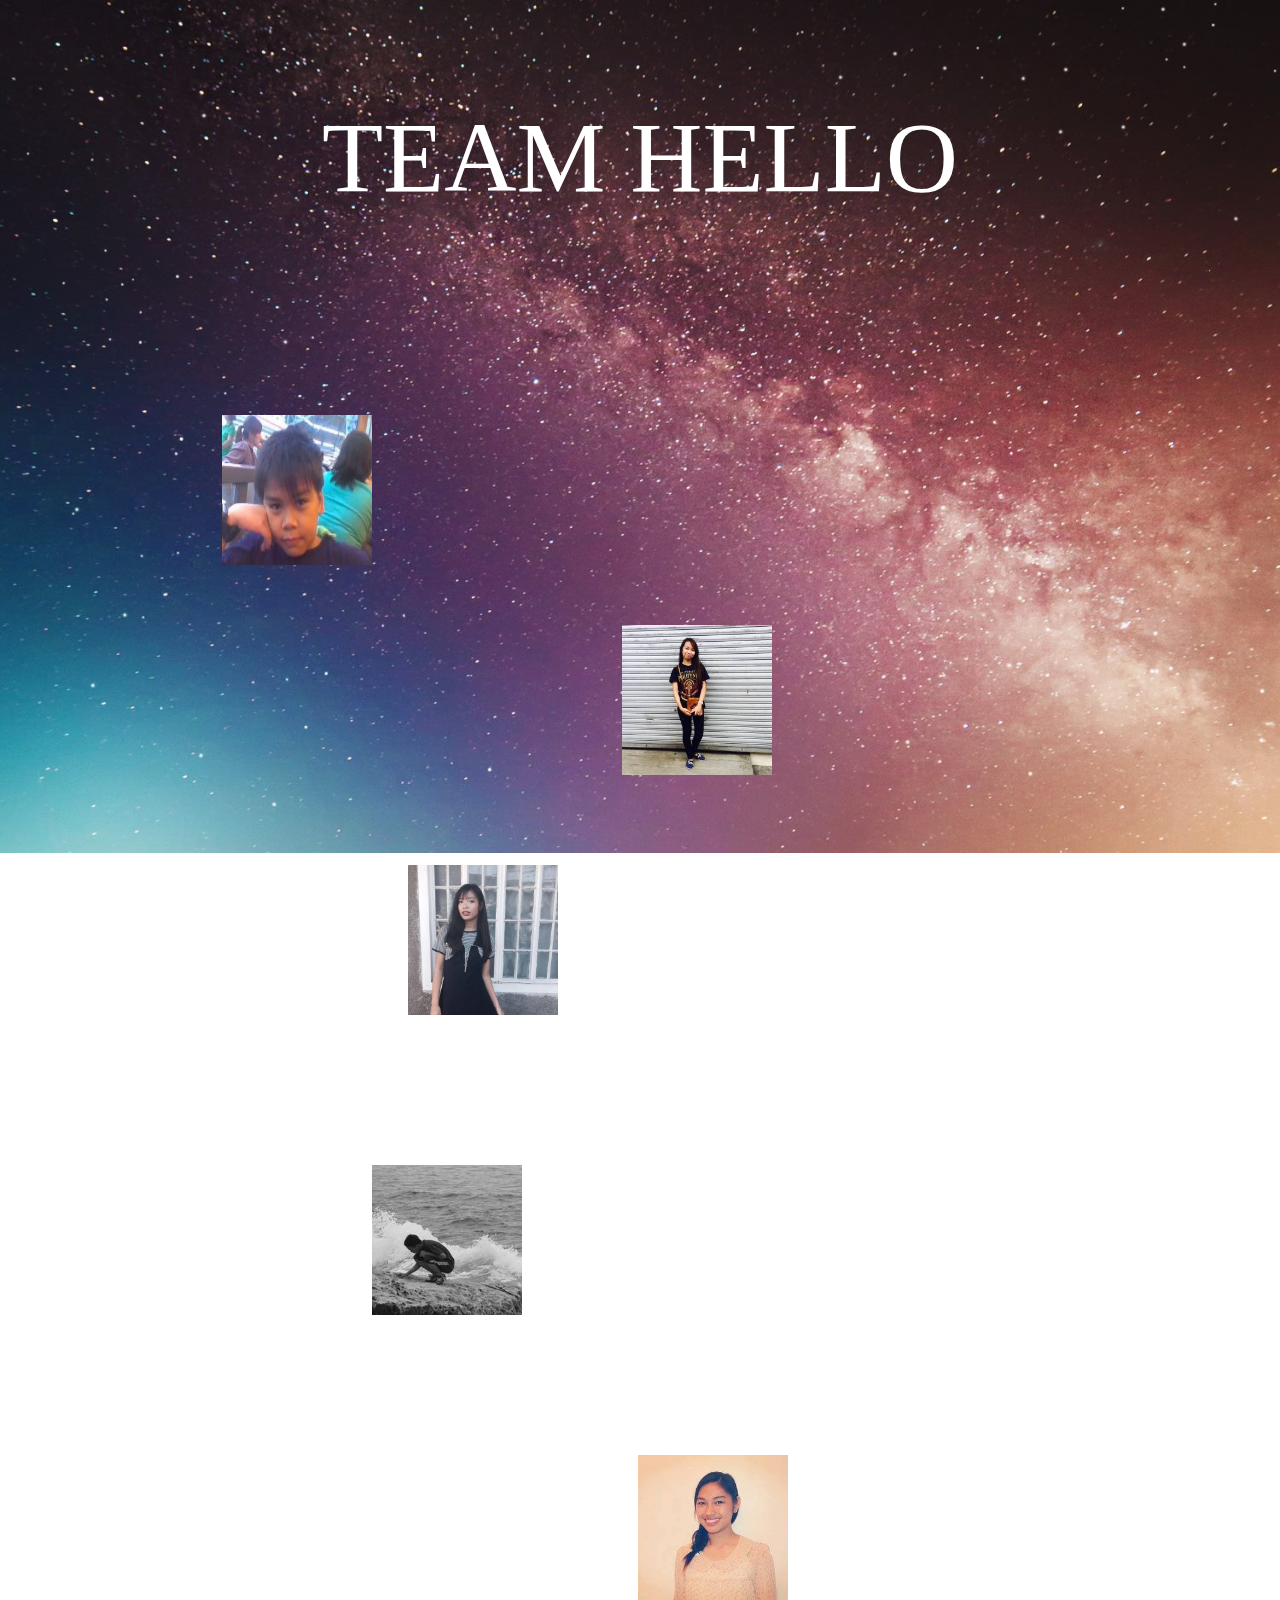
<file: index.html>
<!DOCTYPE HTML>
<html>
<head>
	<title>GROUP2 HOME</title>
	<link rel="stylesheet" type="text/css" href="style.css">
</head>

<body style= "background: url('gal.jpg') no-repeat fixed; background-size: 100%">
	<p id="teamname"> TEAM HELLO </p>

	<div id="container">
		<div id="Aaron">
			<a href="Magnaye/index.html"><img src="aaron.jpg" class="image" style="height:150px;"></a>
			<div class="middle">
				<div class="text"> Aaron </div>
			</div>
		</div>
		<br>
		<div id="Trixia">
			<a href="Belleza/index.html"> <img src="trix.jpg" class="image"> </a>
			<div class="middle">
				<div class="text"> Trixia </div>
			</div>
		</div>
		<br>
		<div id="Francheska">
			<a href="cheska/index.html"><img src="ches.jpg" class="image"></a>
			<div class="middle">
				<div class="text"> Cheska </div>
			</div>
		</div>
		<div id="Harold">
			<a href="Umali/index.html" /><img src="harold.jpg" class="image">
			<div class="middle">
				<div class="text"> Harold </div>
			</div>
		</div>
		<div id="Patricia">
			<a href = "fortesProfile/index.html"><img src="pat.jpg" class="image"></a>
			<div class="middle">
				<div class="text"> Patricia </div>
			</div>
		</div>
		<br>
		<br>

</body>

</html>
</file>
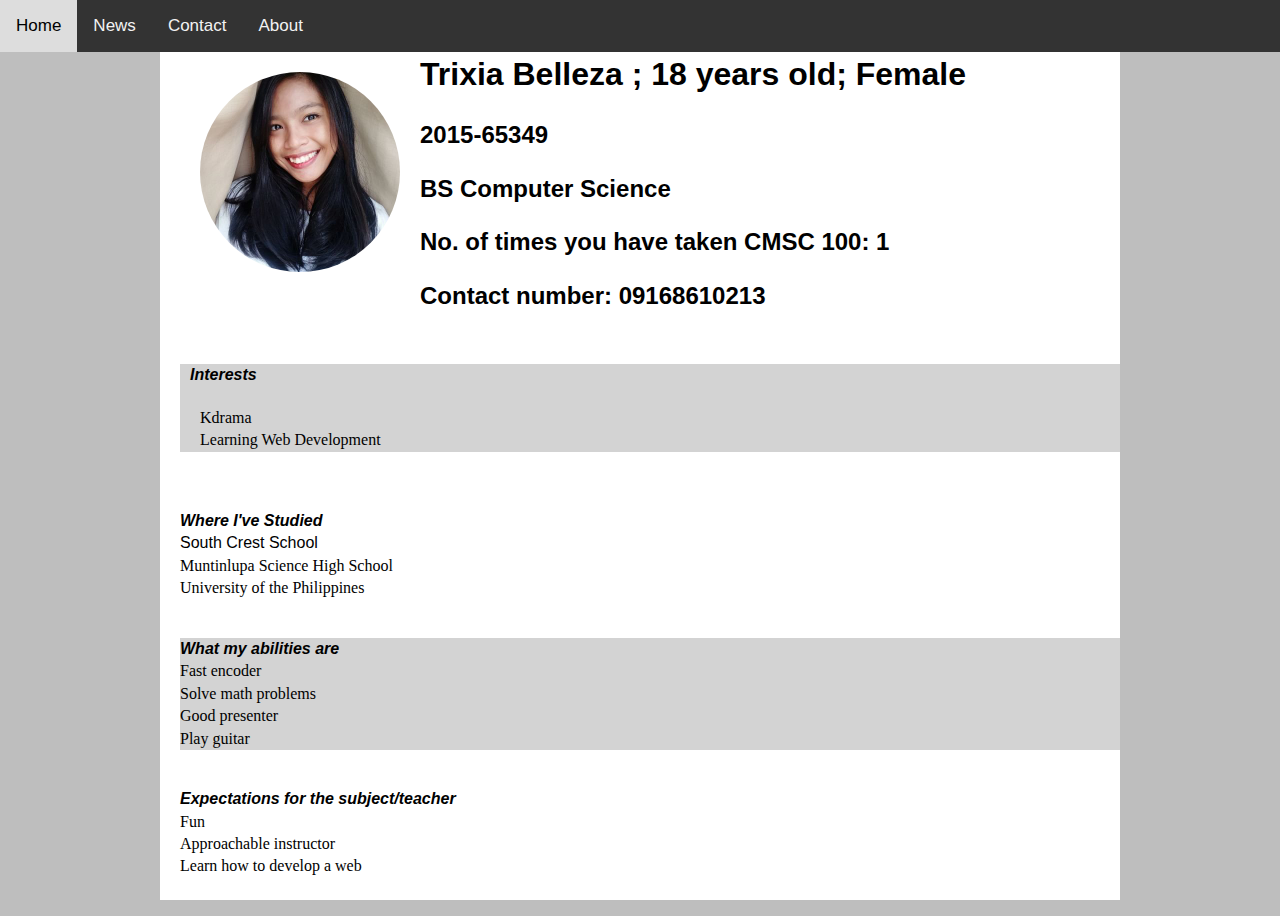
<file: Belleza/index.html>
<!DOCTYPE html>
<html>
<head>

<title>All About Me</title>

</head>
<link href="try.css" rel="stylesheet" type="text/css">
<body>
<div class="topnav" id="myTopnav">
  <a href="index.html">Home</a>
  <a href="#news">News</a>
  <a href="https://twitter.com/trixiabells">Contact</a>
  <a href="http://www.rappler.com/nation/177703-congress-budget-2018-free-tuition">About</a>
</div>

<div class="container">
  
 <div class="content">

    <img src="me.jpg" id="picture">
    </h1>
    <h1 > Trixia Belleza ; 18 years old; Female</h1>
    <h2> 2015-65349 </h2>
    <h2> BS Computer Science </h2>
    <h2> No. of times you have taken CMSC 100: 1 </h2>
    <h2> Contact number: 09168610213 </h2>
    <ul>
    <br>
	  <div style="background-color:#D3D3D3">
	    
	    <li class="categories"  style="list-style:none; margin:10px;">
	      <strong> 
          <em>Interests</em>
          </strong> 
        </li>
	    <ol style="list-style:none; margin: 20px;">
	      <li style="font-family: Verdana"> 
          Kdrama </li>
	      <li style="font-family: Verdana"> 
          Learning Web Development </li>
        </ol>
      </div>
    </ul>
    <p>&nbsp;</p>
    <ul  style="list-style:none;">
      <li class="categories"><strong><em>Where I've Studied </em>
        </strong> 
      </li>
      <ol style="list-style:none;>
        <li style="font-family: Verdana"> 
        South Crest School </li>
        <li style="font-family: Verdana"> 
        Muntinlupa Science High School </li>
        <li style="font-family: Verdana"> 
        University of the Philippines</li>
      </ol>
      <p>&nbsp;</p>
      
      <div style="background-color: #D3D3D3">
        
        <li class="categories"> <strong> <em>What my 
          abilities are</em> </strong> </li>
        <ol style="list-style:none;"> 
          <li style="font-family: Verdana"> 
            Fast encoder </li>
          <li style="font-family: Verdana"> 
            Solve math problems </li>
          <li style="font-family: Verdana"> 
            Good presenter </li>
          <li style="font-family: Verdana"> 
            Play guitar </li>
        </ol>
      </div>
      <p>&nbsp;</p>
      
      <li> <strong><em> Expectations for the subject/teacher  </em>
        </strong>
      </li>
      <ol style="list-style:none;">
        <li style="font-family: Verdana"> Fun  
        </li>
        <li style="font-family: Verdana"> Approachable instructor  
        </li>
        <li style="font-family: Verdana"> Learn how to develop a web  
        </li>
      </ol>
    </ul>
    <p>&nbsp;</p>
      			
   
<!-- end .content --></div>
<!-- end .container --></div>


</body>
</html>
</file>
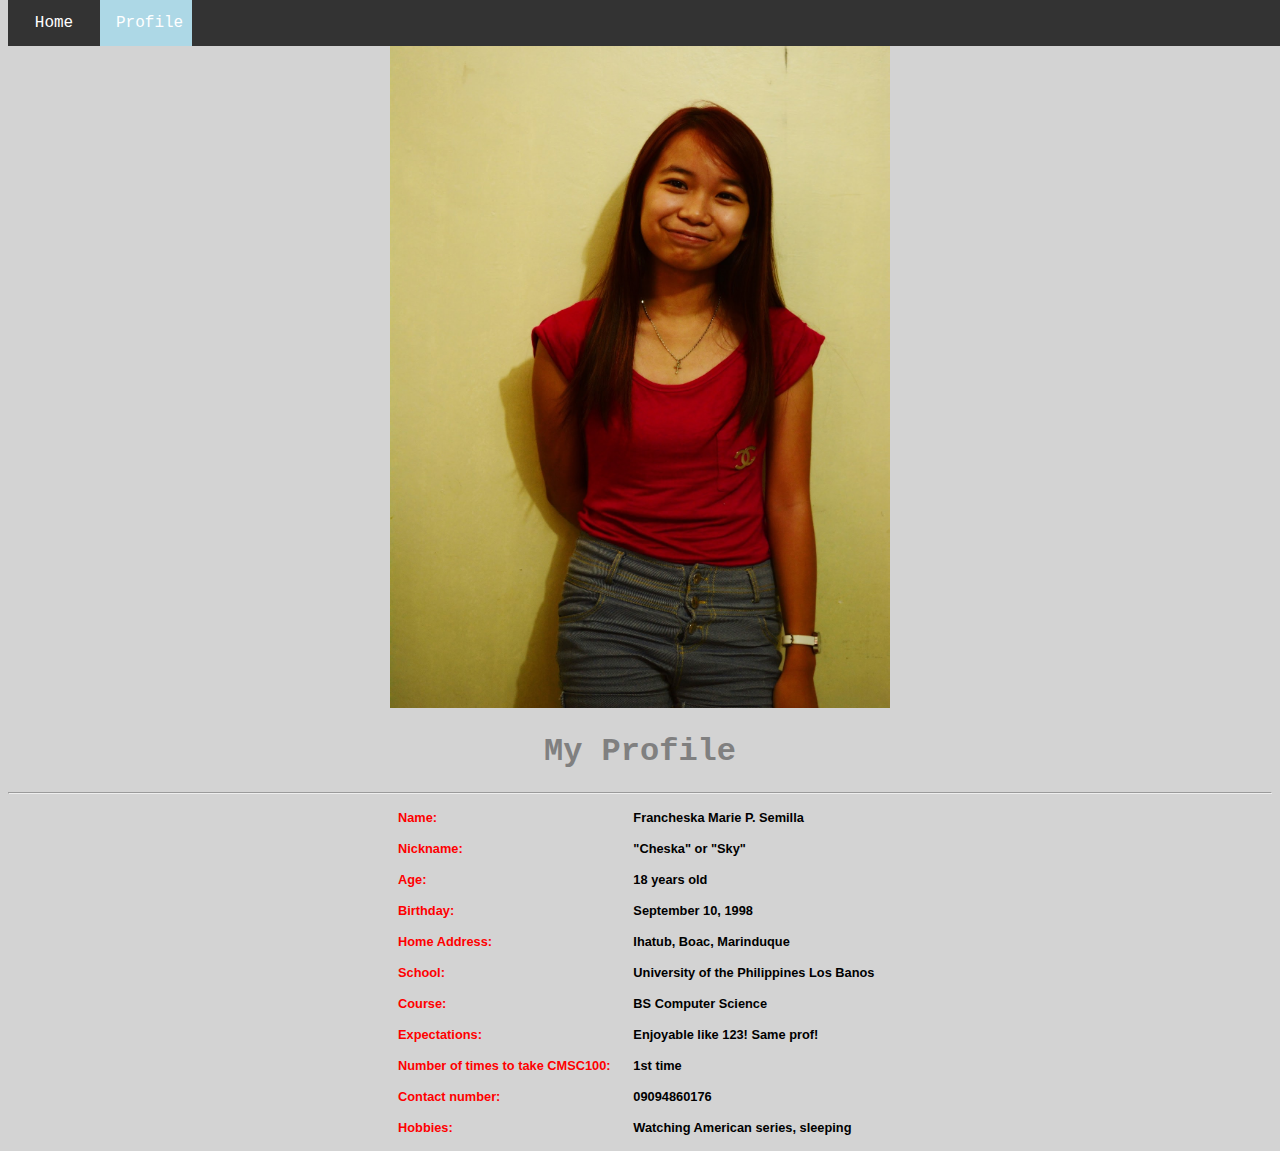
<file: cheska/index.html>
<!DOCTYPE html>
<html>
	<head>
		<meta charset="UTF-8">
		<title> PROFILE </title>
		<link rel="stylesheet" type="text/css" href="profile.css">
	</head>
	<style>
	ul {
    list-style-type: none;
    margin: 0;
    padding: 0;
    overflow: hidden;
    background-color: #333;
	position: fixed;
    top: 0;
    width: 100%;
}

li {
    float: left;
}

li a {
    display: block;
	width: 60px;
    color: white;
    text-align: center;
    padding: 14px 16px;
    text-decoration: none;
}

li a:hover {
    background-color: gray;
}
.active {
    background-color: lightblue;
}
table {
    border-collapse: collapse;
    width: 100%;
}

th, td {
    padding: 8px;
    text-align: left;
    border-bottom: 1px ;
}





</style>

	<body style="background-color:lightgrey;">
	
	
		<ul id="a" style="position:fixed">
			<li><a  href="home.html">Home</a></li>
			<li><a class="active" href="index.html">Profile</a></li>

		</ul>
		<center><img style="position:center;top:50px;left:20px;" src="sky.JPG" alt="Francheska Marie" width="500" Height="700">
		
		<center ><h1 id="profile"style="width: 500px;position:center;top:40px;left:820px;" id="c">My Profile</h1>
		<hr>
		<table style="width: 500px;position:center;top:100px;right:0px;">

			<tr>
				<th class="left">Name: </th>
				<td class="right">Francheska Marie P. Semilla </td>
			</tr>
		
			<tr>
				<th class="left">Nickname:</th> 
				<td class="right">"Cheska" or "Sky" </td>
			</tr>
			<tr>
				<th class="left">Age:</th> 
				<td class="right">18 years old </td>
			</tr>
			<tr>
				<th class="left">Birthday:</th> 
				<td class="right">September 10, 1998 </td>
			</tr>
			<tr>
				<th class="left">Home Address:</th> 
				<td class="right">Ihatub, Boac, Marinduque </td>
			</tr>
			<tr>
				<th class="left">School:</th> 
				<td class="right">University of the Philippines Los Banos </td>
			</tr>
			<tr>
				<th class="left">Course:</th> 
				<td class="right">BS Computer Science</td>
			</tr>
			<tr>
				<th class="left">Expectations:</th> 
				<td class="right">Enjoyable like 123! Same prof!</td>
			</tr>
			<tr>
				<th class="left">Number of times to take CMSC100:</th> 
				<td class="right">1st time</td>
			</tr>
			<tr>
				<th class="left">Contact number:</th> 
				<td class="right">09094860176</td>
			</tr>
			<tr>
				<th class="left">Hobbies:</th> 
				<td class="right">Watching American series, sleeping</td>
			</tr>

			
		</table>
		</hr>
	
				
	
</html>
</file>
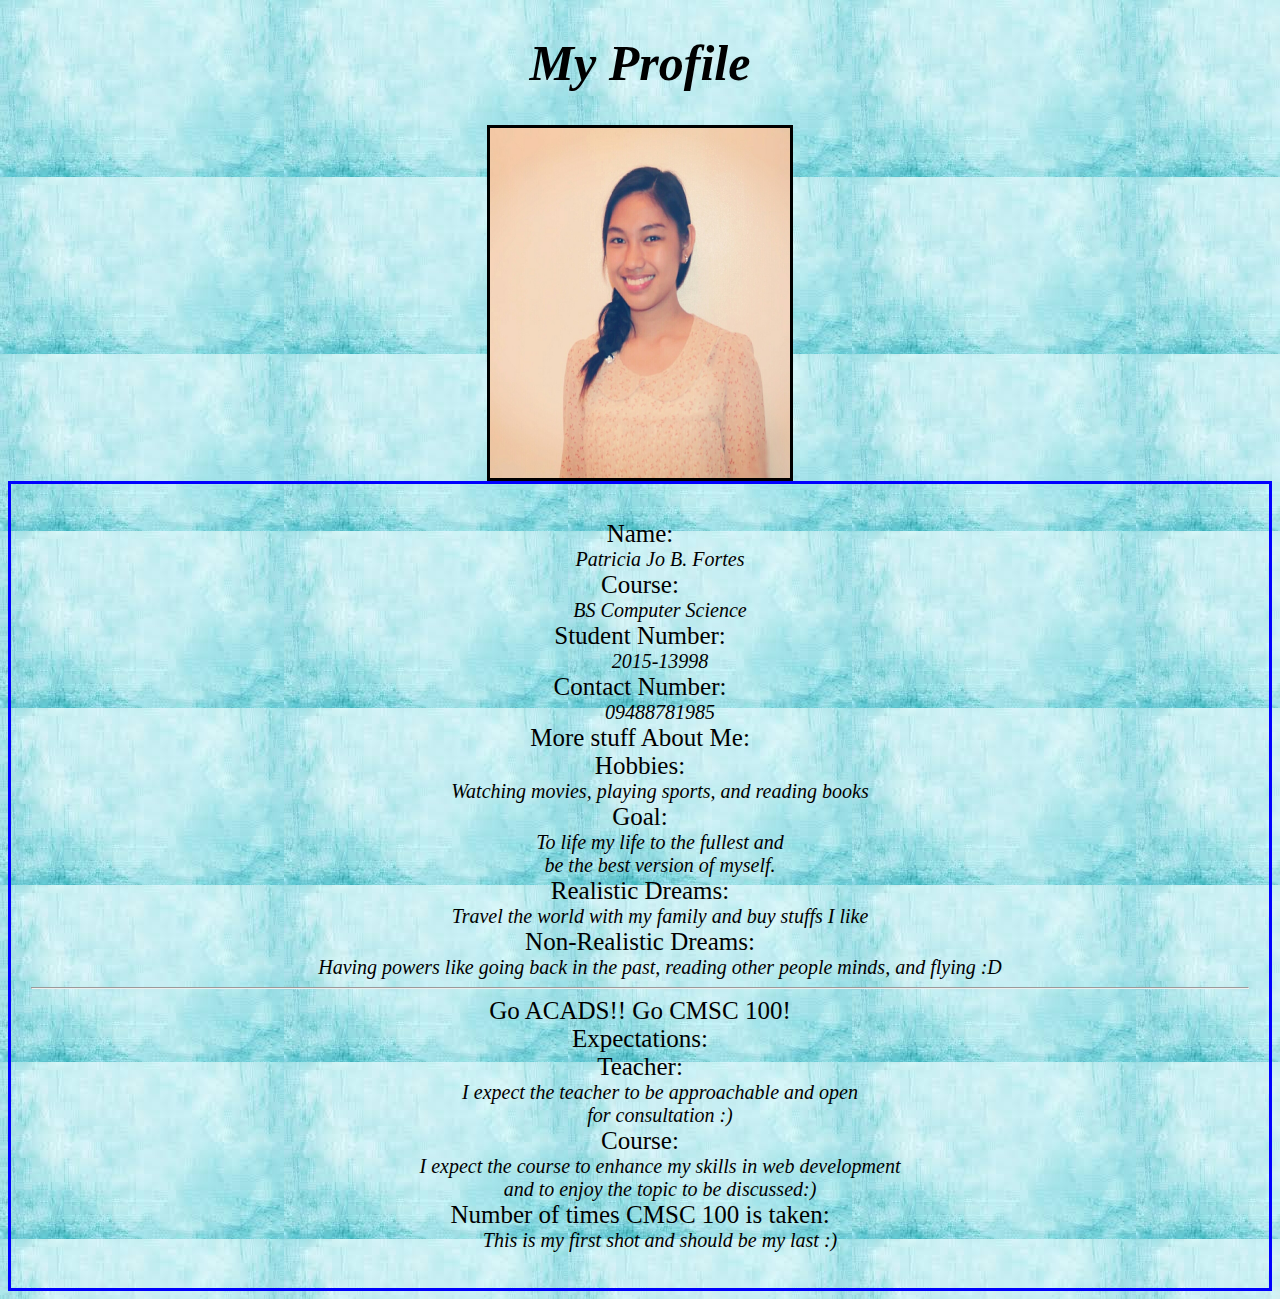
<file: fortesProfile/index.html>
<!DOCTYPE html>
<html>
	<head>
		<meta charset="UTF-8">
		<title> My Profile </title>
		<link rel="stylesheet" type="text/css" href="profile.css">

	</head>
	
	<body>
	<h1> My Profile </h1>
		<img src="profile.jpg" alt="Patch" width="300" height="350">
	</body>	
	
	<div>
	<dl>
		<dt> Name: </dt>
		<dd> Patricia Jo B. Fortes </dd>
		<dt> Course: </dt>
		<dd> BS Computer Science </dd>	
		<dt> Student Number: </dt>
		<dd> 2015-13998 </dd>	
		<dt> Contact Number: </dt>
		<dd> 09488781985 </dd>		  
		
		<dt> More stuff About Me: </dt>
		<dt> Hobbies: </dt>
		<dd> Watching movies, playing sports, and reading books </dd>
		<dt> Goal: </dt>
		<dd> To life my life to the fullest and </br> be the best version of myself. </dd>
		<dt> Realistic Dreams: </dt>
		<dd> Travel the world with my family 
					and buy stuffs I like </dd>
		<dt> Non-Realistic Dreams: </dt>
		<dd> Having powers like going back in the past, 
					reading other people minds, and flying :D </dd>
		
		<hr>
		<dt> Go ACADS!! Go CMSC 100!</dt>
		<dt> Expectations: </dt>
		<dt> Teacher: </dt>
		<dd> I expect the teacher to be approachable and open</br>for consultation :) </dd>
		<dt> Course: </dt>
		<dd> I expect the course to enhance my skills in web development</br>and to enjoy the topic to be discussed:) </dd>	
		<dt> Number of times CMSC 100 is taken: </dt>
		<dd> This is my first shot and should be my last :) </dd>			  
		
			</div>		 
		
	</body>
<html>
</file>
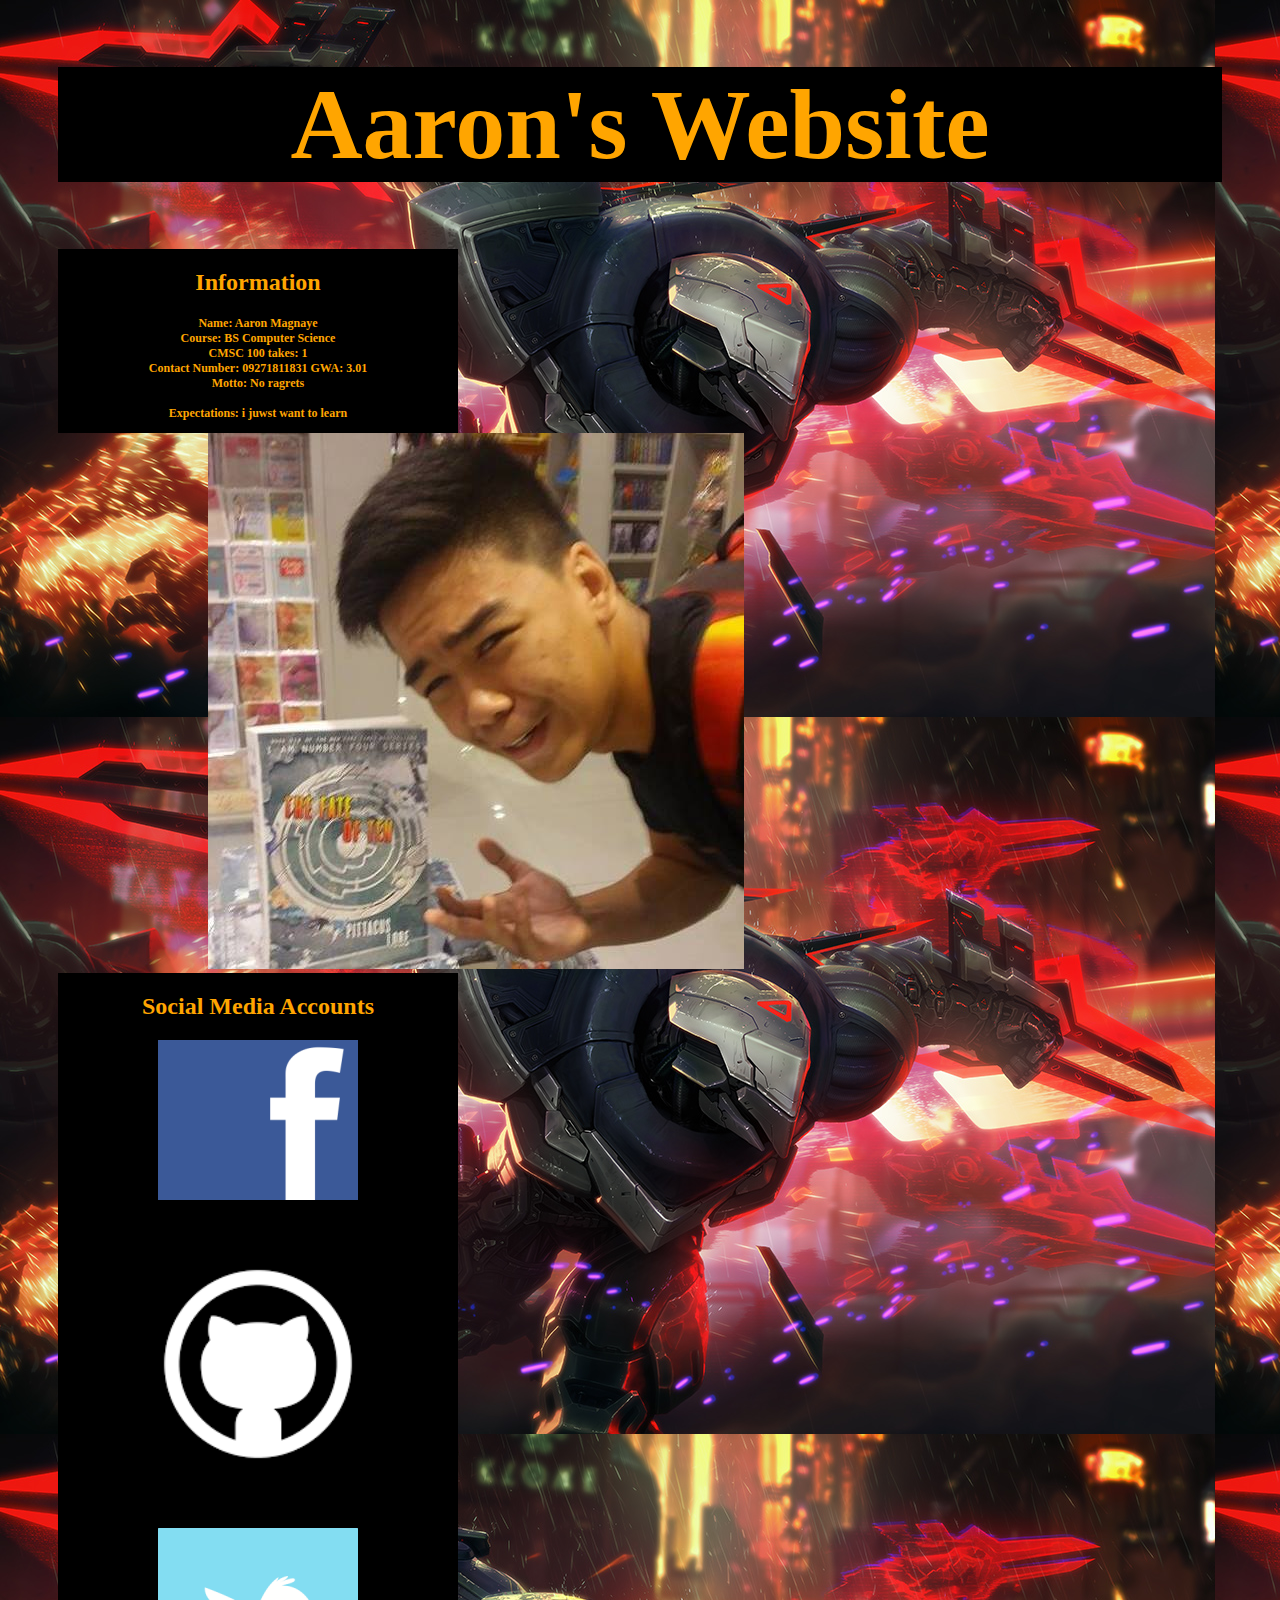
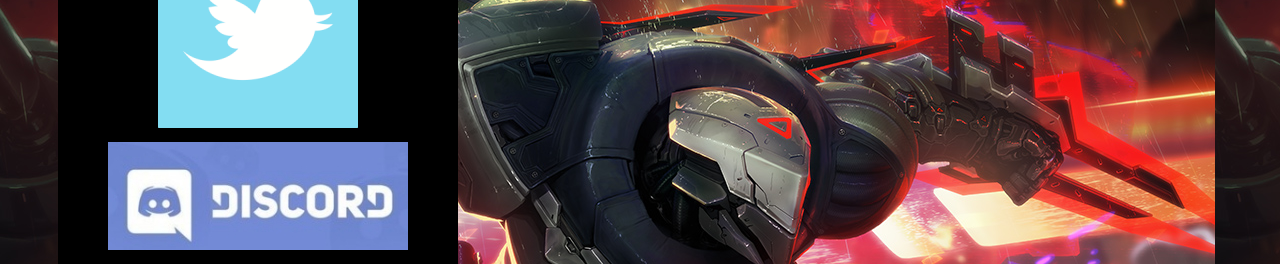
<file: Magnaye/index.html>
<!DOCTYPE HTML>
<html>
	<title>
		The Website
	</title>
	<head>
		<link rel="stylesheet" 	href="styles.css">
	</head>
	<body style="padding-left: 50px; padding-right: 50px">
		<div style="background-color:black;text-align: center;">
			<h1>Aaron's Website</h1>
		</div>
		<div style="text-align: left; background-color: black;width: 400px;float: left;">
			<h2>Information</h2>
			<h3>
				Name: Aaron Magnaye<br>
				Course: BS Computer Science<br>
				CMSC 100 takes: 1<br>
				Contact Number: 09271811831
				GWA: 3.01<br>
				Motto: No ragrets<br>
				<br>
				Expectations: i juwst want to learn<br>
			</h3>
		</div>
		<div style="text-align: center;float:left; padding-left: 150px; padding-right: 150px;">
			<img src="profile.jpg">
		</div>
		<div style="width:400px; float: left;background-color: black; text-align: center;">
			<h2>Social Media Accounts</h2>
			<a href="https://www.facebook.com/WindTamer"><img src="facebook_logo.png" style="padding-bottom: 10px"></a>
			<a href="https://github.com/avmagnaye"><img src="github.png" style="padding-bottom: 10px"></a>
			<a href="https://twitter.com/?lang=en"><img src="twitter-icon.png" style="padding-bottom: 10px"></a>
			<a href="https://discordapp.com/"><img src="discord.jpeg" style="padding-bottom: 10px"></a>
		</div>
		
	</body>
</html>
</file>
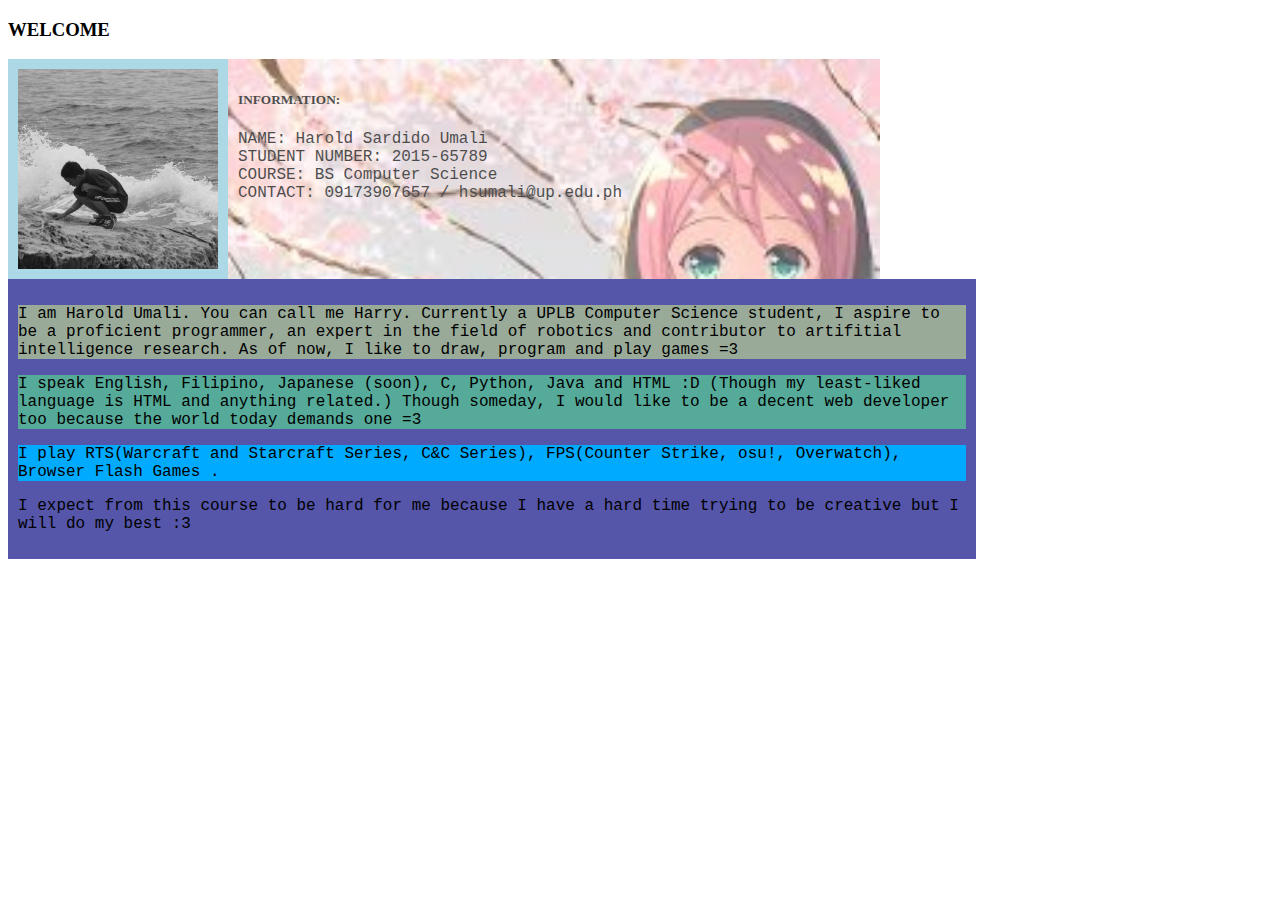
<file: Umali/index.html>
<!DOCTYPE html>

<html>

	<head>
		<title>MY PAGE =3</title>
		<link rel="stylesheet" type="text/css" href="styles.css">

	</head>

	<body>

		<h3> WELCOME</h3>

		<div id="profile" class="main">
			<img id="dp" src="profpic.jpg" height="200" width="200">
		</div>

		<div id="info">
			<h5>INFORMATION:</h5>
			<p class="paragraphs">
				NAME: Harold Sardido Umali
				<br>
				STUDENT NUMBER: 2015-65789
				<br>
				COURSE: BS Computer Science
				<br>
				CONTACT: 09173907657 / hsumali@up.edu.ph
			</p>
		</div>

		<div id="about" class="main">
			
			<p id="p1">
			I am Harold Umali. You can call me Harry. Currently a UPLB Computer Science student, I aspire to be a proficient  programmer, an expert in the field of robotics and contributor to artifitial intelligence research. As of now, I like to draw, program and play games =3
			</p>

			<p id="p2">
			I speak English, Filipino, Japanese (soon), C, Python, Java and HTML :D 
			(Though my least-liked language is HTML and anything related.)
			Though someday, I would like to be a decent web developer too because the world today demands one =3
			</p>

			<p id="p3">
			I play RTS(Warcraft and Starcraft Series, C&C Series), FPS(Counter Strike, osu!, Overwatch), Browser Flash Games .
			</p>

			<p id="p4">
			I expect from this course to be hard for me because I have a hard time trying to be creative but I will do my best :3
			</p>

		</div>

	</body>

</html>
</file>
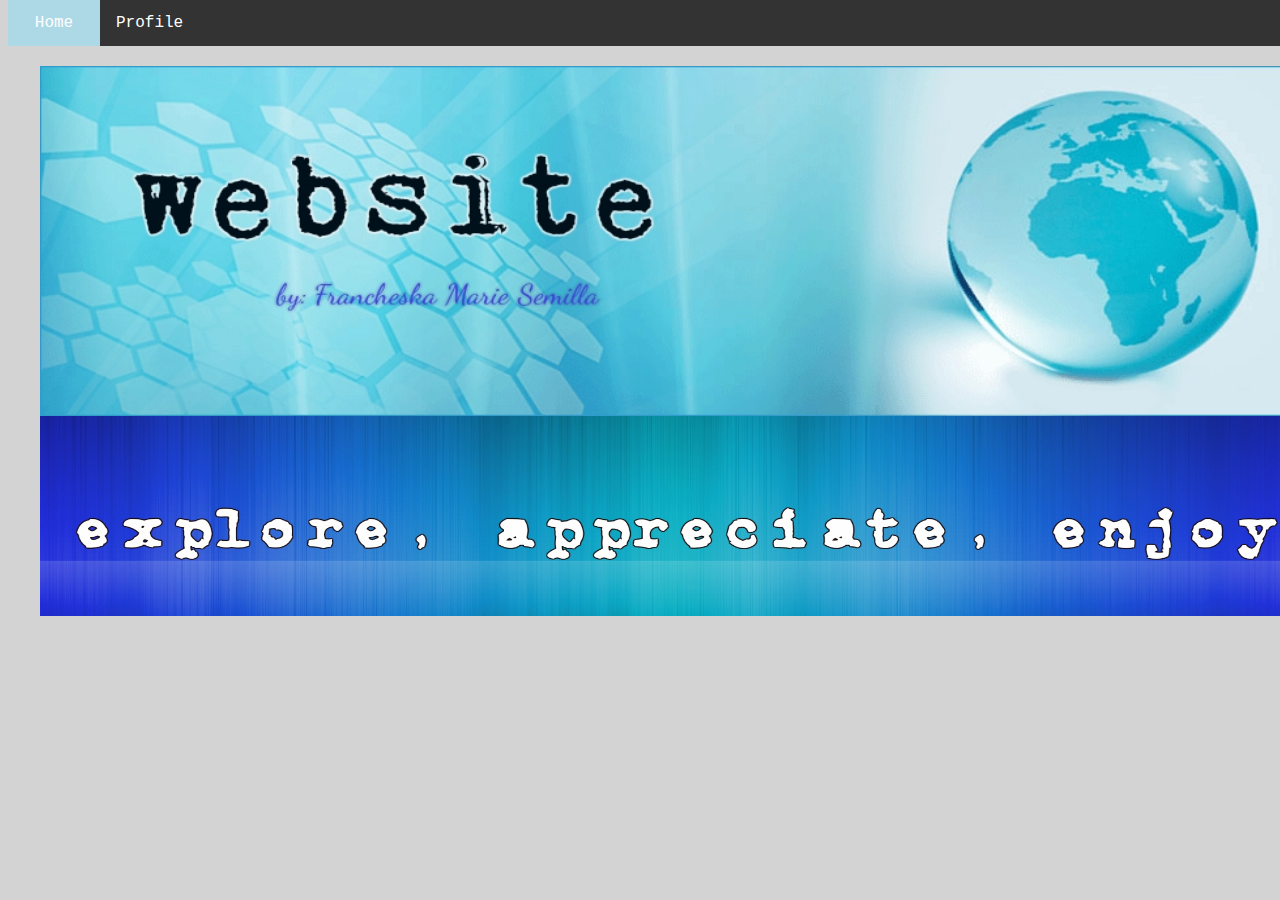
<file: cheska/home.html>
<!DOCTYPE html>
<html>
	<head>
		<meta charset="UTF-8">
		<title> HOME </title>
		<link rel="stylesheet" type="text/css" href="home.css">
	</head>
	<style>
	ul {
    list-style-type: none;
    margin: 0;
    padding: 0;
    overflow: hidden;
    background-color: #333;
	position: fixed;
    top: 0;
    width: 100%;
}

li {
    float: left;
}

li a {
    display: block;
	width: 60px;
    color: white;
    text-align: center;
    padding: 14px 16px;
    text-decoration: none;
}

li a:hover {
    background-color: gray;
}
.active {
    background-color: lightblue;
}


</style>

	<body style="background-color:lightgrey;">

	
		<ul id="a" style="position:fixed">
			<li><a class="active" href="home.html">Home</a></li>
			<li><a href="index.html">Profile</a></li>
			
		</ul>
		<figure style="position: absolute;top: 50px;left: 0px;">
			<img src="website.jpg" alt="Website" width="1280" Height="350">	
		</figure>	
		<figure style="position: absolute;top: 400px;left: 0px;">
			<img src="enjoy.jpg" alt="explore" width="1280" Height="200">	
		</figure>	
		
	</body>
</html>
</file>
<file: style.css>
.image{
	opacity: 1;
  	display: block;
  	width: 100%;
  	height: auto;
  	transition: .5s ease;
  	backface-visibility: hidden;
}
#teamname{
	color: white;
	text-align: center;
	font-size: 100px;
}
.middle {
  margin-top: 250px;
  transition: .5s ease;
  opacity: 0;
  position: absolute;
  top: 50%;
  left: 50%;
  transform: translate(-50%, -50%);
  -ms-transform: translate(-50%, -50%)
}

#Aaron{
	background-color: blue;
	height: 150px;
	width: 150px;
	float: right;
	margin-top: 100px;
	margin-right: 900px;
}
#Aaron:hover .image{
	opacity: 0.3;
}
#Aaron:hover .middle{
	opacity: 1;
}
#Trixia{
	background-color: red;
	height: 150px;
	width: 150px;
	float: left;
	margin-top: 300px;
	margin-left: 400px;
}
#Trixia:hover .image{
	opacity: 0.3;
}
#Trixia:hover .middle{
	opacity: 1;
}
#Francheska{
	background-color: red;
	height: 150px;
	width: 150px;
	float: right;
	margin-top: 60px;
	margin-right: 500px;
}
#Francheska:hover .image{
	opacity: 0.3;
}
#Francheska:hover .middle{
	opacity: 1;
}
#Harold{
	background-color: orange;
	height: 150px;
	width: 150px;
	float: right;
	margin-top: 150px;
	margin-right: 750px;
}
#Harold:hover .image{
	opacity: 0.3;
}
#Harold:hover .middle{
	opacity: 1;
}
#Patricia{
	background-color: yellow;
	height: 150px;
	width: 150px;
	float: left;
	margin-top: 140px;
	margin-left: 630px;
}
#Patricia:hover .image{
	opacity: 0.3;
}
#Patricia:hover .middle{
	opacity: 1;
}

.text {
  margin-right: 100px;
  background-color: black;
  color: white;
  font-size: 16px;
  padding: 16px 32px;
}
</file>
<file: Belleza/try.css>
body {
	font: 100%/1.4 Verdana, Arial, Helvetica, sans-serif;
	background-color:#BEBEBE;
	margin: 0;
	padding: 0;
	color: #000;

}

#picture{
	height: 200px; 
	width:200px;
	float: left; 
	margin: 20px; 
	border-radius:100px;
}


ul, ol, dl { 
	padding: 0;
	margin: 0;
}
h1, h2, h3, h4, h5, h6, p {
	margin-top: 0;	 
	padding-right: 15px;
	padding-left: 15px; 
}
a img { 
	border: none;
}

.container {
	width: 960px;
	background-color: #FFF;
	margin: 0 auto; 
}

.content {
	padding-left: 20px;

}
.category {
	font-family: Arial "Arial Black", Gadget, sans-serif;
}
	
/* Add a black background color to the top navigation */
.topnav {
    background-color: #333;
    overflow: hidden;
}

/* Style the links inside the navigation bar */
.topnav a {
    float: left;
    display: block;
    color: #f2f2f2;
    text-align: center;
    padding: 14px 16px;
    text-decoration: none;
    font-size: 17px;
}

/* Change the color of links on hover */
.topnav a:hover {
    background-color: #ddd;
    color: black;
}

/* Add a color to the active/current link */
.topnav a.active {
    background-color: #4CAF50;
    color: white;
}
</file>
<file: cheska/profile.css>
#a{
	letter-spacing:0em;
	font-family:”Courier New”,Courier, monospace;
	color: #FFFFFF
	}
#profile {
	font-weight:bold;
	color: gray;
	font-size: 2em;letter-spacing:0em;
	font-family:”Courier New”,Courier, monospace;
}	
.left{
	font-weight:bold;
	color: red;
	font-size: 0.80em;letter-spacing:0em;
	font-family:”Verdana”,Verdana, sans-serif;
	}
.right{
	font-weight:bold;
	color: black;font-size: 0.80em;letter-spacing:0em;
	font-family:”Verdana”,Verdana, sans-serif;
	
	}
</file>
<file: fortesProfile/profile.css>
body {
     background-image: url("background.jpg");
     
}
div{
	border-style: solid;
    border-color: blue;
    margin :300px 500px 300px 500px
}

dt{
	text-align: center;
	font-style: bold;
	font-size: 25px;
}
dd{
	text-align: center;
	font-style: oblique;
	font-size: 20px;
}
h1 {
    color: black;
    text-align: center;
    font-family: "Times New Roman", Times, serif;
    font-style: oblique;
    font-size: 50px;
}

div {
    
    margin: auto;
   
   
    padding: 20px;

    border-top-style: solid;
    border-right-style: solid;
    border-bottom-style: solid;
    border-left-style: solid;
    text-align: center;

}
img {
    display: block;
    margin: auto;
    border: solid;
    
}
</file>
<file: Magnaye/styles.css>
body {
	background-image: url("Zed_Splash_3.jpg");
}
h1 {
	color:orange;
	font-size: 100px;
}
h2{
	text-align: center;
	font-weight: bold;
	color: orange;
}
h3 {
	text-align: center;
	color: orange;
	font-size: 12px;
}
</file>
<file: Umali/styles.css>
p{
	font-family: "courier new";
}

#profile{
	display: block;
	background-color: lightblue;

	height: 200px;
	width: 200px;

	padding: 10px;

	float: left;

}

#info{
	display: block;
	background-color: #55aa99;

	background-image: url('info.jpg');
	background-repeat: no-repeat;
	background-size: 125%;
	background-position: right top;

	height: 200px;
	width: 50%;

	padding: 10px;

	opacity: 0.7;

	float: left;
}

#about{
	background-color: #5555aa;
	padding: 10px;
	width: 75%;
	clear: both;
}

#p1{
	background-color: #99aa99;
}
#p2{
	background-color: #55aa99;

}
#p3{
	background-color: #00aaff;

}

.main{

}

.paragraphs{
	opacity: 1.0;
}
</file>
<file: cheska/home.css>
#a{
	letter-spacing:0em;
	font-family:”Courier New”,Courier, monospace;
	color: #FFFFFF
	}
</file>
